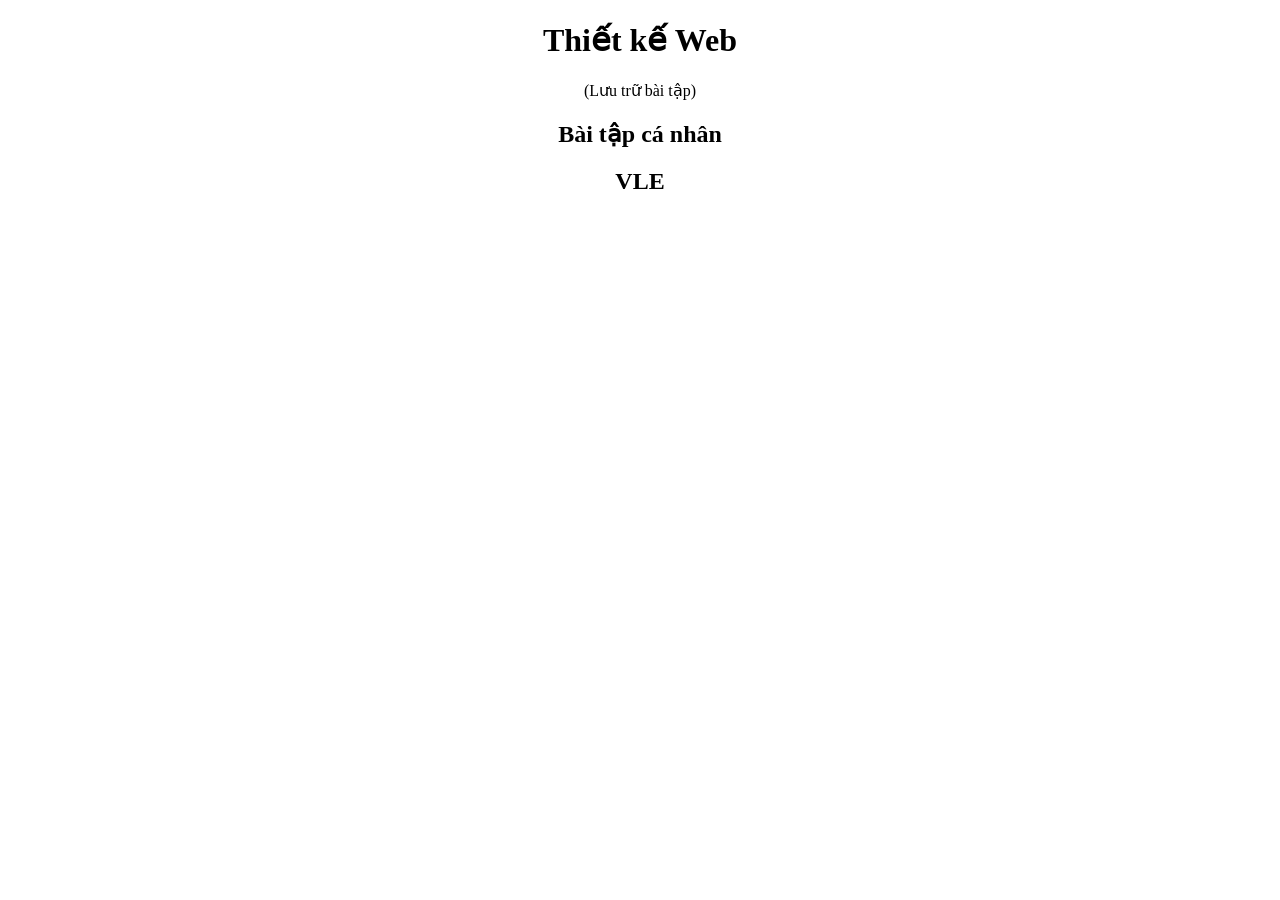
<file: Web-Designing/index.html>
<!DOCTYPE html>
<html lang="en">

<head>
    <meta charset="UTF-8">
    <meta name="viewport" content="width=device-width, initial-scale=1.0">
    <title>Web Designing</title>
</head>

<body>
    <div style="text-align: center">
<h1>Thiết kế Web</h1>
<p>(Lưu trữ bài tập)</p>
    </div>

    <div style="text-align: center">
        <h2>Bài tập cá nhân</h2>
    </div>

    <div style="text-align: center">
        <h2>VLE</h2>
    </div>
</body>

</html>
</file>
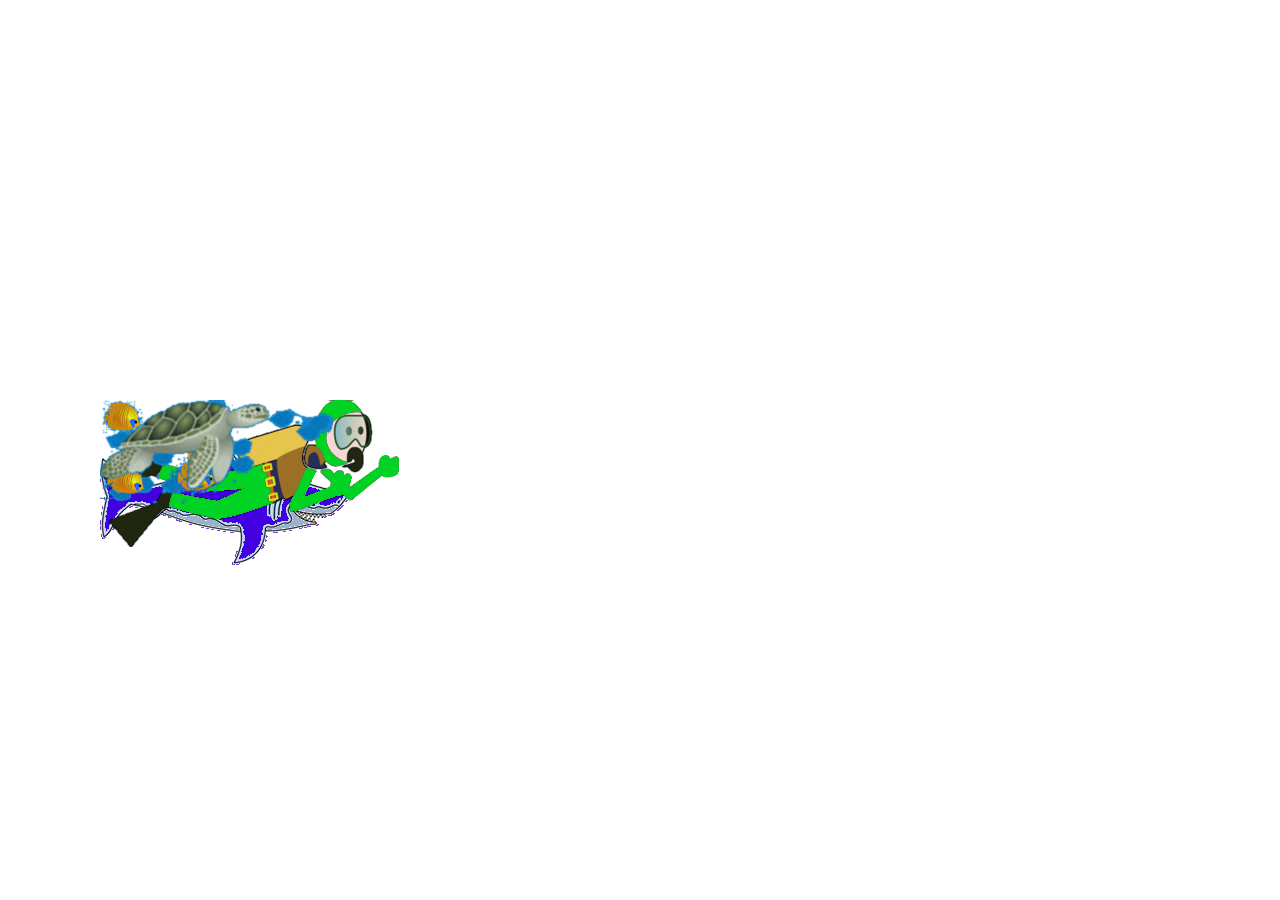
<file: Web-Designing/aquarium/hoca.html>
<!DOCTYPE html>
<html>
<head>
    <title>Hồ cá vui nhộn</title>
    <meta charset="UTF-8">
    <link rel="stylesheet" href="mystyle.css">
</head>

<body>
<div id="content">
<div id="shark"><img src="images/shark.png" width="auto" height="auto"></div>
<div id="diver1"><img src="images/diver1.png" width="auto" height="auto"></div>
<div id="diver2"><img src="images/diver2.png" width="auto" height="auto"></div>
<div id="diver3"><img src="images/diver3.png" width="auto" height="auto"></div>
<div id="faintSchool"><img src="images/faintSchool.png" width="auto" height="auto"></div>
<div id="goldFishSchool"><img src="images/goldFishSchool.png" width="auto" height="auto"></div>
<div id="turtle"><img src="images/turtle.png" width="auto" height="auto"></div>
</div>

</body>
</html>
</file>
<file: Web-Designing/aquarium/mystyle.css>
#shark{
    left:100px; top:400px;
    position:absolute;
    animation-name:Shark;
    animation-duration:10s;
    animation-timing-function:linear;
    animation-iteration-count:infinite;
    animation-play-state:running;
}

@keyframes Shark{
    0% { left: 100px; top:150px; }
    20%{ left:200px; top:250px; }
    40%{ left:300px; top:350px; }
    60%{left:400px; top:450px;}
    80%{ left:600px; top:550px;}
    100%{ left:600px; top:650px; transform:scaleX(-1);}
}

#diver1{
    left:100px; top:400px;
    position:absolute;
    animation-name:diver1;
    animation-duration:10s;
    animation-timing-function:linear;
    animation-iteration-count:infinite;
    animation-play-state:running;
}

@keyframes diver1{
    0% { left: 100px; top:400px; }
    20%{ left:300px; top:400px; }
    40%{ left:500px; top:300px; }
    50%{ left:600px; top:200px; }
    60%{left:600px; top:100px;}
    80%{ left:500px; top:200px;}
    100%{ left:100px; top:400px; transform:scaleX(-1);}
}

#diver2{
    left:100px; top:400px;
    position:absolute;
    animation-name:diver2;
    animation-duration:10s;
    animation-timing-function:linear;
    animation-iteration-count:infinite;
    animation-play-state:running;
}

@keyframes diver2{
    0% { left: 400px; top:300px; }
    20%{ left:500px; top:400px; }
    40%{ left:600px; top:500px; }
    60%{left:700px; top:600px;}
    80%{ left:800px; top:7000px;}
    100%{ left:900px; top:800px; transform:scaleX(-1);}
}

#diver3{
    left:100px; top:400px;
    position:absolute;
    animation-name:diver3;
    animation-duration:10s;
    animation-timing-function:linear;
    animation-iteration-count:infinite;
    animation-play-state:running;
}

@keyframes diver3{
    0% { left:1000px; top:150px; }
    20%{ left:1100px; top:250px; }
    40%{ left:900px; top:350px; }
    60%{left:800px; top:450px;}
    80%{ left:700px; top:550px;}
    100%{ left:600px; top:650px; transform:scaleX(-1);}
}

#faintSchool{
    left:100px; top:400px;
    position:absolute;
    animation-name:faintSchool;
    animation-duration:10s;
    animation-timing-function:linear;
    animation-iteration-count:infinite;
    animation-play-state:running;
}

@keyframes faintSchool{
    0% { left:550px; top:250px; }
    20%{ left:650px; top:350px; }
    40%{ left:750px; top:450px; }
    60%{left:850px; top:550px;}
    80%{ left:950px; top:650px;}
    100%{ left:1050px; top:750px; transform:scaleX(-1);}
}

#goldFishSchool{
    left:100px; top:400px;
    position:absolute;
    animation-name:goldFishSchool;
    animation-duration:10s;
    animation-timing-function:linear;
    animation-iteration-count:infinite;
    animation-play-state:running;
}

@keyframes goldFishSchool{
    0% { left:400px; top:250px; }
    20%{ left:500px; top:350px; }
    40%{ left:600px; top:450px; }
    60%{left:700px; top:550px;}
    80%{ left:800px; top:650px;}
    100%{ left:900px; top:750px; transform:scaleX(-1);}
}

#turtle{
    left:100px; top:400px;
    position:absolute;
    animation-name:turtle;
    animation-duration:10s;
    animation-timing-function:linear;
    animation-iteration-count:infinite;
    animation-play-state:running;
}

@keyframes turtle{
    0% { left:800px; top:250px; }
    20%{ left:900px; top:350px; }
    40%{ left:1000px; top:450px; }
    60%{left:110px; top:550px;}
    80%{ left:1200px; top:650px;}
    100%{ left:1300px; top:750px; transform:scaleX(-1);}
}
</file>
